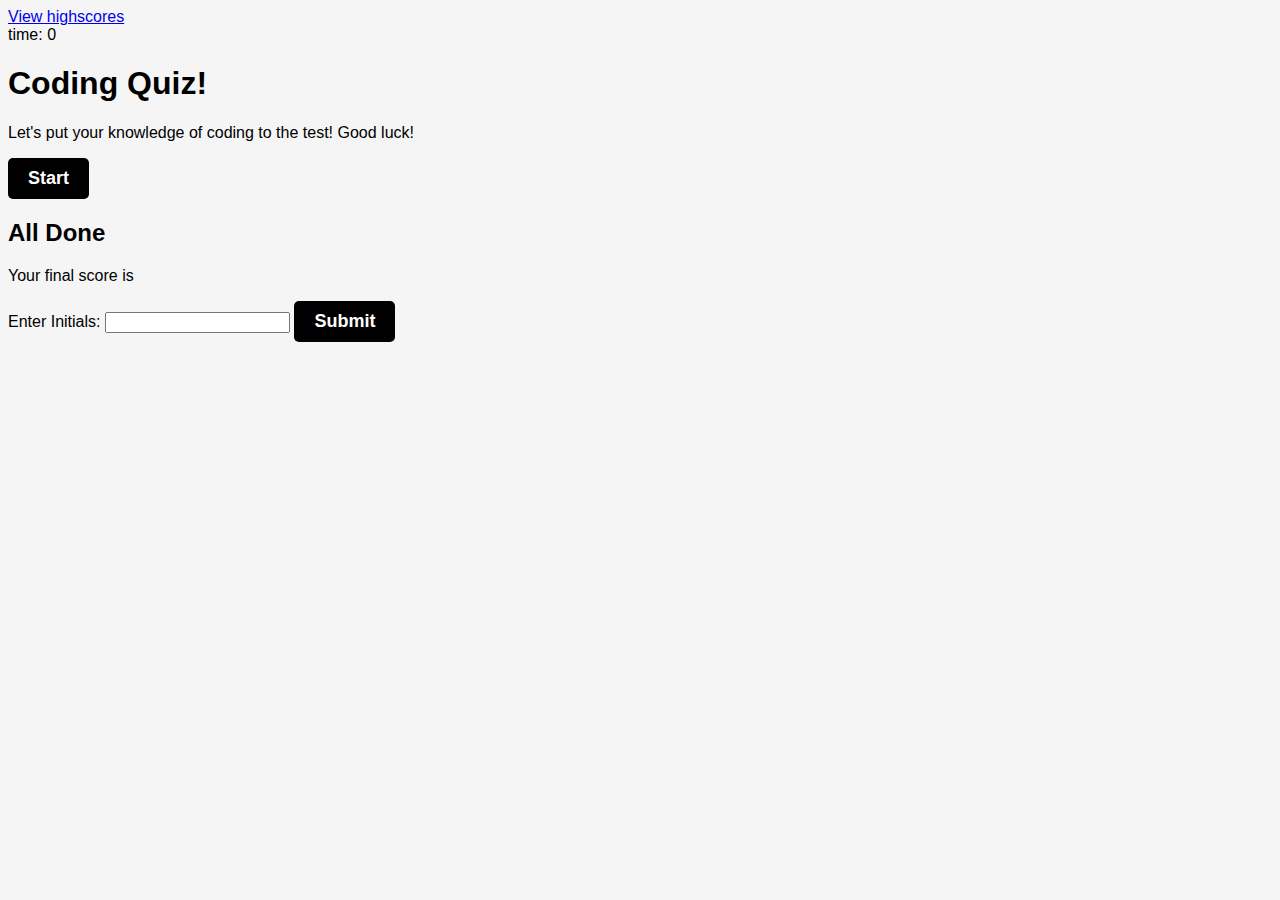
<file: index.html>
<!DOCTYPE html>
<html lang="en">
  <head>
    <meta charset="UTF-8" />
    <meta http-equiv="X-UA-Compatible" content="IE=edge" />
    <meta name="viewport" content="width=device-width, initial-scale=1.0" />
    <link rel="stylesheet" href="assets/style.css" />
    <title>Coding quiz</title>
  </head>

  <body>
    <div class="highscores">
      <a href="highscores.html">View highscores</a>
    </div>
    <div class="timer">time: <span id="time">0</span></div>

    <div id="startScreen" class="start">
      <h1>Coding Quiz!</h1>
      <p>Let's put your knowledge of coding to the test! Good luck!</p>
      <button id="start">Start</button>
    </div>
    <div id="questions" class="hidden">
      <h2 id="question-title"></h2>
      <div id="choices" class="choices"></div>
    </div>
    <div class="hidden" id="end-screen">
      <h2>All Done</h2>
      <p>Your final score is <span id="final-score"></span></p>
      <p>
        Enter Initials: <input type="text" id="initials" />
        <button id="submit">Submit</button>
      </p>
    </div>
    <script src="script.js"></script>
  </body>
</html>
</file>
<file: assets/style.css>
body {
  font-family: Arial, sans-serif;
  background-color: #f5f5f5;
}

/* Quiz container styles */
.quiz-container {
  max-width: 800px;
  margin: 0 auto;
  padding: 20px;
  background-color: #fff;
  box-shadow: 0 0 10px rgba(0, 0, 0, 0.1);
}

/* Header styles */
header {
  display: flex;
  justify-content: space-between;
  align-items: center;
  margin-bottom: 20px;
}

header h1 {
  font-size: 36px;
  font-weight: bold;
  margin: 0;
}

header a {
  text-decoration: none;
  font-size: 18px;
  color: #000;
  padding: 10px;
  border-radius: 5px;
  background-color: #f5f5f5;
  transition: all 0.3s ease;
}

header a:hover {
  background-color: #ddd;
}

/* Question styles */
.question {
  margin-bottom: 20px;
}

.question h2 {
  font-size: 24px;
  margin-bottom: 10px;
}

.question p {
  font-size: 16px;
  margin-bottom: 10px;
}

.question label {
  display: block;
  margin-bottom: 10px;
}

.question input[type="radio"] {
  margin-right: 10px;
}

/* Button styles */
button {
  font-size: 18px;
  font-weight: bold;
  color: #fff;
  padding: 10px 20px;
  border: none;
  border-radius: 5px;
  background-color: #000;
  cursor: pointer;
  transition: all 0.3s ease;
}

button:hover {
  background-color: #333;
}
</file>
